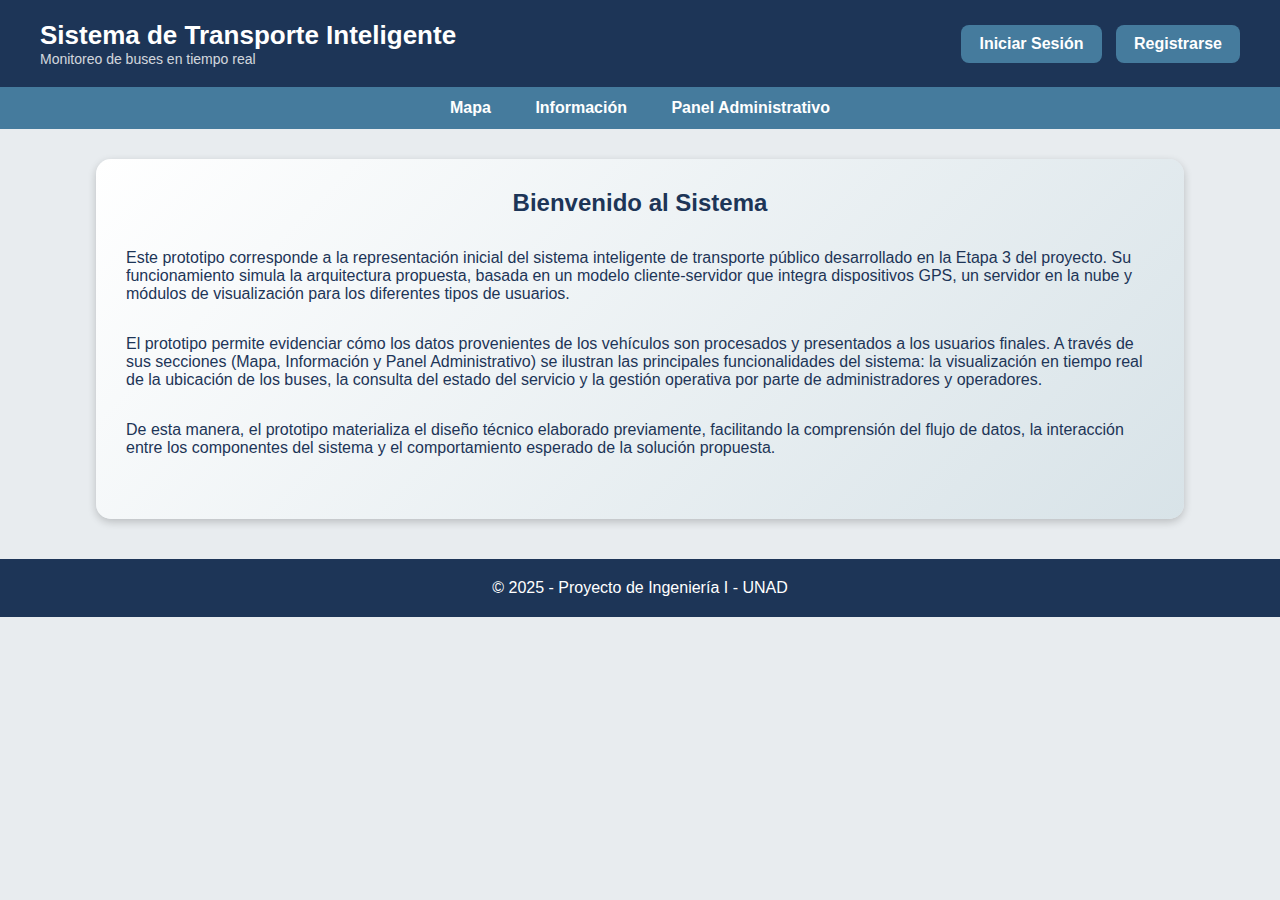
<file: index.html>
<!DOCTYPE html>
<html lang="es">

<head>
  <meta charset="UTF-8">
  <meta name="viewport" content="width=device-width, initial-scale=1.0">
  <title>Sistema de Transporte Inteligente</title>
  <link rel="stylesheet" href="styles.css">
</head>

<body>

  <header>
    <div class="left">
      <h1>Sistema de Transporte Inteligente</h1>
      <p>Monitoreo de buses en tiempo real</p>
    </div>

    <div class="right">
      <a href="login.html" class="btn-primary">Iniciar Sesión</a>
      <a href="registro.html" class="btn-secondary">Registrarse</a>
    </div>
  </header>

  <nav>
    <ul>
      <li><a href="mapa.html">Mapa</a></li>
      <li><a href="info.html">Información</a></li>
      <li><a href="panel.html">Panel Administrativo</a></li>
    </ul>
  </nav>

  <section class="card gradient-card">
    <center>
      <h2>Bienvenido al Sistema</h2>
    </center>
    <h2>ㅤ</h2>
    <p>
      Este prototipo corresponde a la representación inicial del sistema inteligente de transporte público desarrollado
      en la Etapa 3 del proyecto. Su funcionamiento simula la arquitectura propuesta, basada en un modelo
      cliente-servidor que integra dispositivos GPS, un servidor en la nube y módulos de visualización para los
      diferentes tipos de usuarios.
    </p>
    <h2>ㅤ</h2>
    <p>El prototipo permite evidenciar cómo los datos provenientes de los vehículos son procesados y presentados a los
      usuarios finales. A través de sus secciones (Mapa, Información y Panel Administrativo) se ilustran las principales
      funcionalidades del sistema: la visualización en tiempo real de la ubicación de los buses, la consulta del estado
      del servicio y la gestión operativa por parte de administradores y operadores.</p>
    <h2>ㅤ</h2>

    <p>De esta manera, el prototipo materializa el diseño técnico elaborado previamente, facilitando la comprensión del
      flujo de datos, la interacción entre los componentes del sistema y el comportamiento esperado de la solución
      propuesta.</p>


    <h2>ㅤ</h2>
  </section>

  <footer>
    <p>© 2025 - Proyecto de Ingeniería I - UNAD</p>
  </footer>

</body>

</html>
</file>
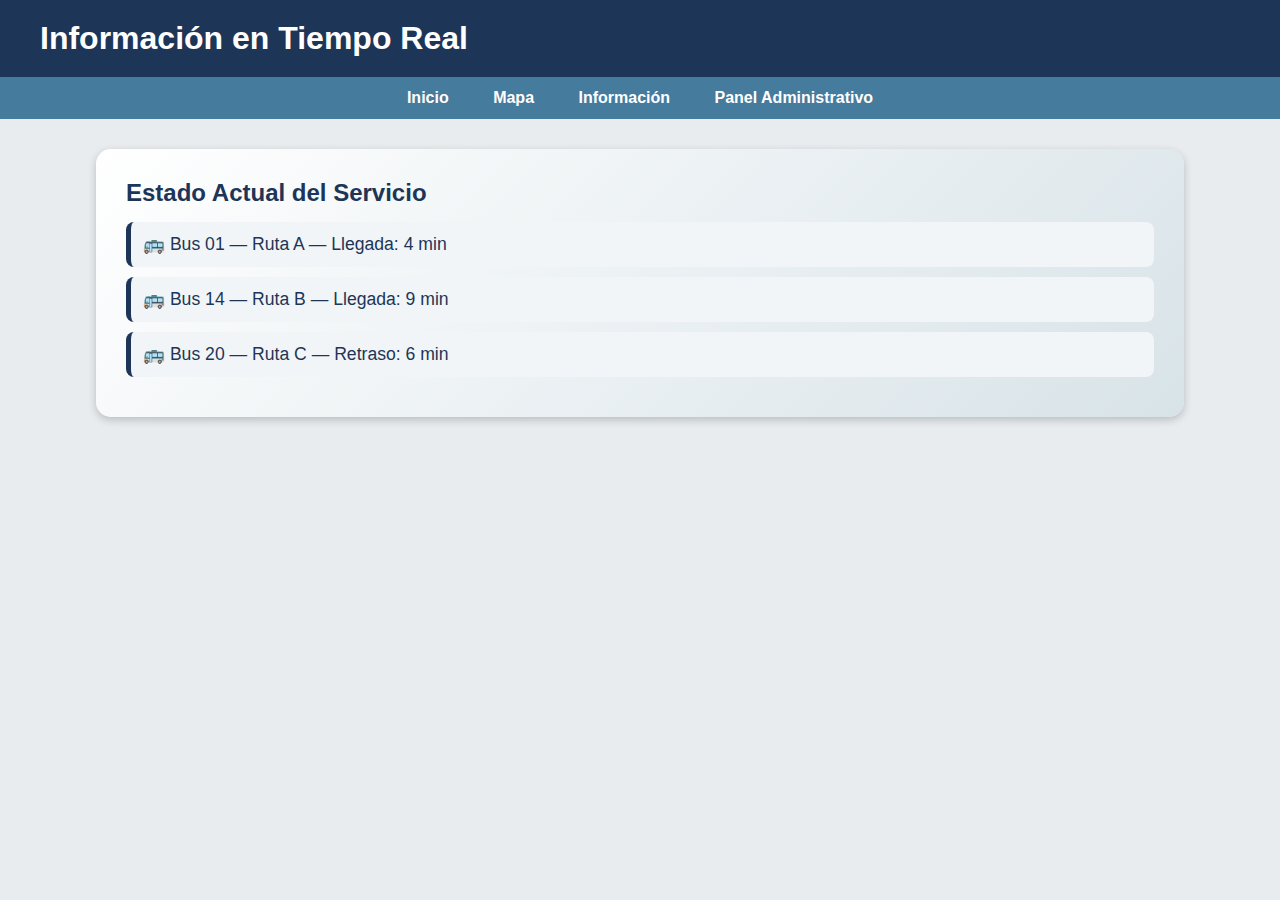
<file: info.html>
<!DOCTYPE html>
<html lang="es">

<head>
  <meta charset="UTF-8">
  <meta name="viewport" content="width=device-width, initial-scale=1.0">
  <title>Información del Sistema</title>
  <link rel="stylesheet" href="styles.css">
</head>

<body>

  <header>
    <h1>Información en Tiempo Real</h1>
  </header>

  <nav>
    <ul>
      <li><a href="index.html">Inicio</a></li>
      <li><a href="mapa.html">Mapa</a></li>
      <li><a href="info.html">Información</a></li>
      <li><a href="panel.html">Panel Administrativo</a></li>
    </ul>
  </nav>

  <section class="card gradient-card">
    <h2>Estado Actual del Servicio</h2>

    <div class="info-container">
      <div class="info-item">🚌 Bus 01 — Ruta A — Llegada: 4 min</div>
      <div class="info-item">🚌 Bus 14 — Ruta B — Llegada: 9 min</div>
      <div class="info-item">🚌 Bus 20 — Ruta C — Retraso: 6 min</div>
    </div>
  </section>

</body>

</html>
</file>
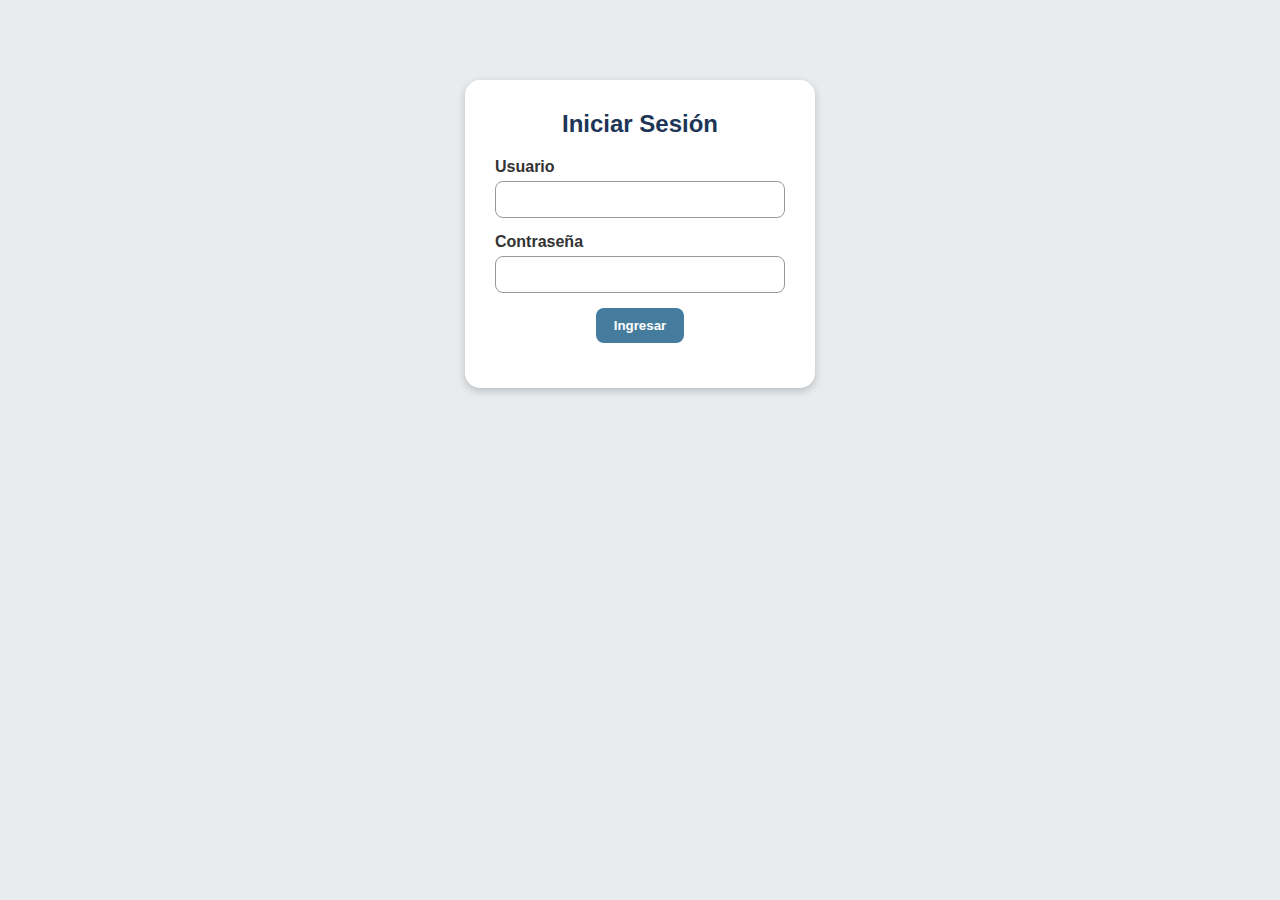
<file: login.html>
<!DOCTYPE html>
<html lang="es">

<head>
  <meta charset="UTF-8">
  <meta name="viewport" content="width=device-width, initial-scale=1.0">
  <title>Login</title>
  <link rel="stylesheet" href="styles.css">
</head>

<body>

  <div class="login-container">
    <h2>Iniciar Sesión</h2>

    <div class="input-group">
      <label>Usuario</label>
      <input type="text" id="usuario">
    </div>

    <div class="input-group">
      <label>Contraseña</label>
      <input type="password" id="password">
    </div>

    <button class="btn-primary" onclick="login()">Ingresar</button>
    <p id="mensaje-error" class="error-text"></p>
  </div>

  <script>
    function login() {
      const user = document.getElementById("usuario").value;
      const pass = document.getElementById("password").value;

      if (user === "admin" && pass === "1234") {
        window.location.href = "panel.html";
      } else {
        document.getElementById("mensaje-error").textContent =
          "Usuario o contraseña incorrectos";
      }
    }
  </script>

</body>

</html>
</file>
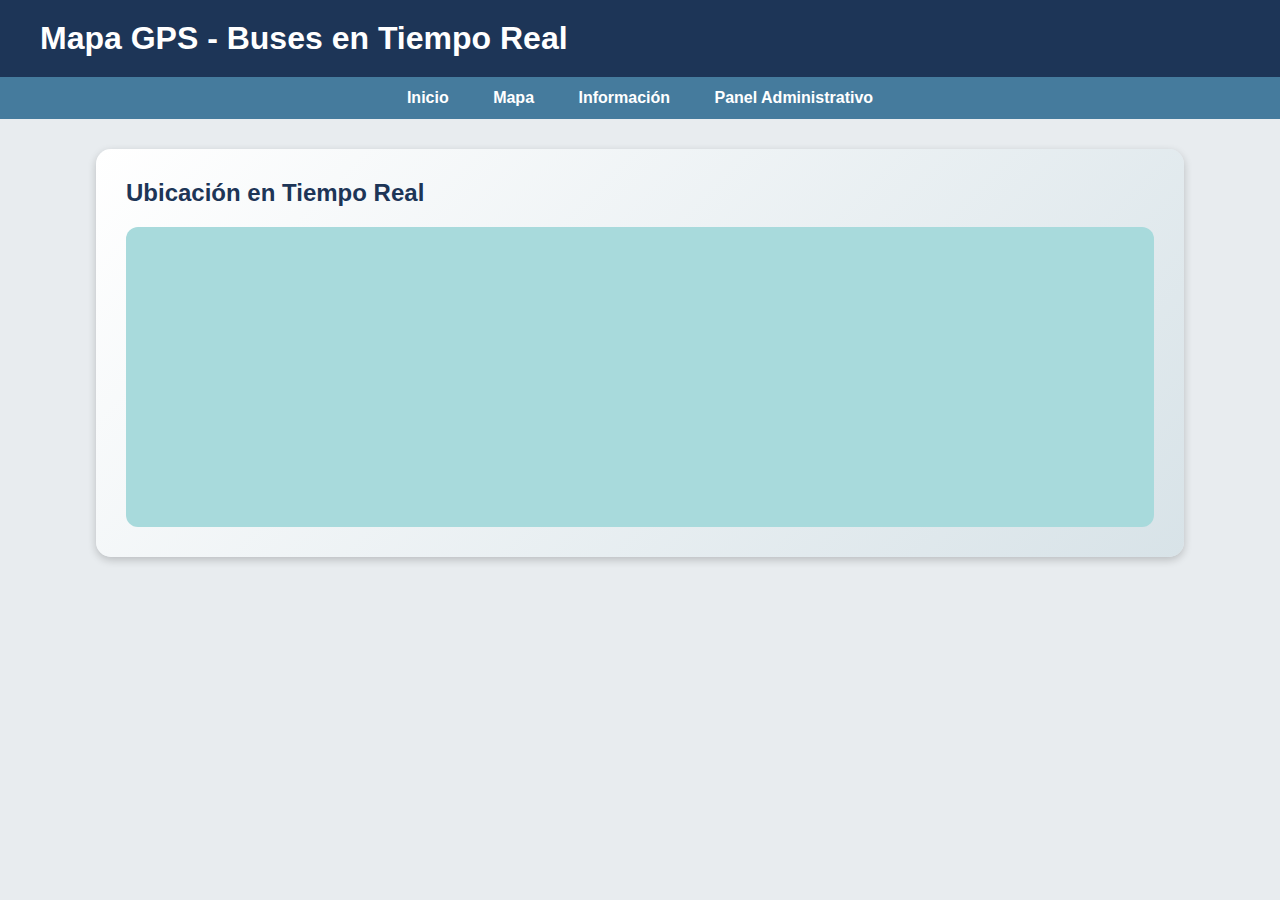
<file: mapa.html>
<!DOCTYPE html>
<html lang="es">

<head>
  <meta charset="UTF-8">
  <meta name="viewport" content="width=device-width, initial-scale=1.0">
  <title>Mapa - Sistema de Transporte</title>
  <link rel="stylesheet" href="styles.css">
</head>

<body>

  <header>
    <h1>Mapa GPS - Buses en Tiempo Real</h1>
  </header>

  <nav>
    <ul>
      <li><a href="index.html">Inicio</a></li>
      <li><a href="mapa.html">Mapa</a></li>
      <li><a href="info.html">Información</a></li>
      <li><a href="panel.html">Panel Administrativo</a></li>
    </ul>
  </nav>

  <section class="card gradient-card">
    <h2>Ubicación en Tiempo Real</h2>
    <div class="mapa-simulacion">
      <iframe
        src="https://www.google.com/maps/embed?pb=!1m18!1m12!1m3!1d7954.38156119996!2d-72.732006!3d6.6992393!2m3!1f0!2f0!3f0!3m2!1i1024!2i768!4f13.1!3m3!1m2!1s0x8e6f07a6c66ad997%3A0xea3be898c758b5b!2sM%C3%A1laga%2C%20Santander!5e0!3m2!1ses!2sco!4v1732392443000!5m2!1ses!2sco"
        width="100%" height="100%" style="border:0; border-radius: 12px;" allowfullscreen="" loading="lazy"
        referrerpolicy="no-referrer-when-downgrade">
      </iframe>
    </div>



  </section>

</body>

</html>
</file>
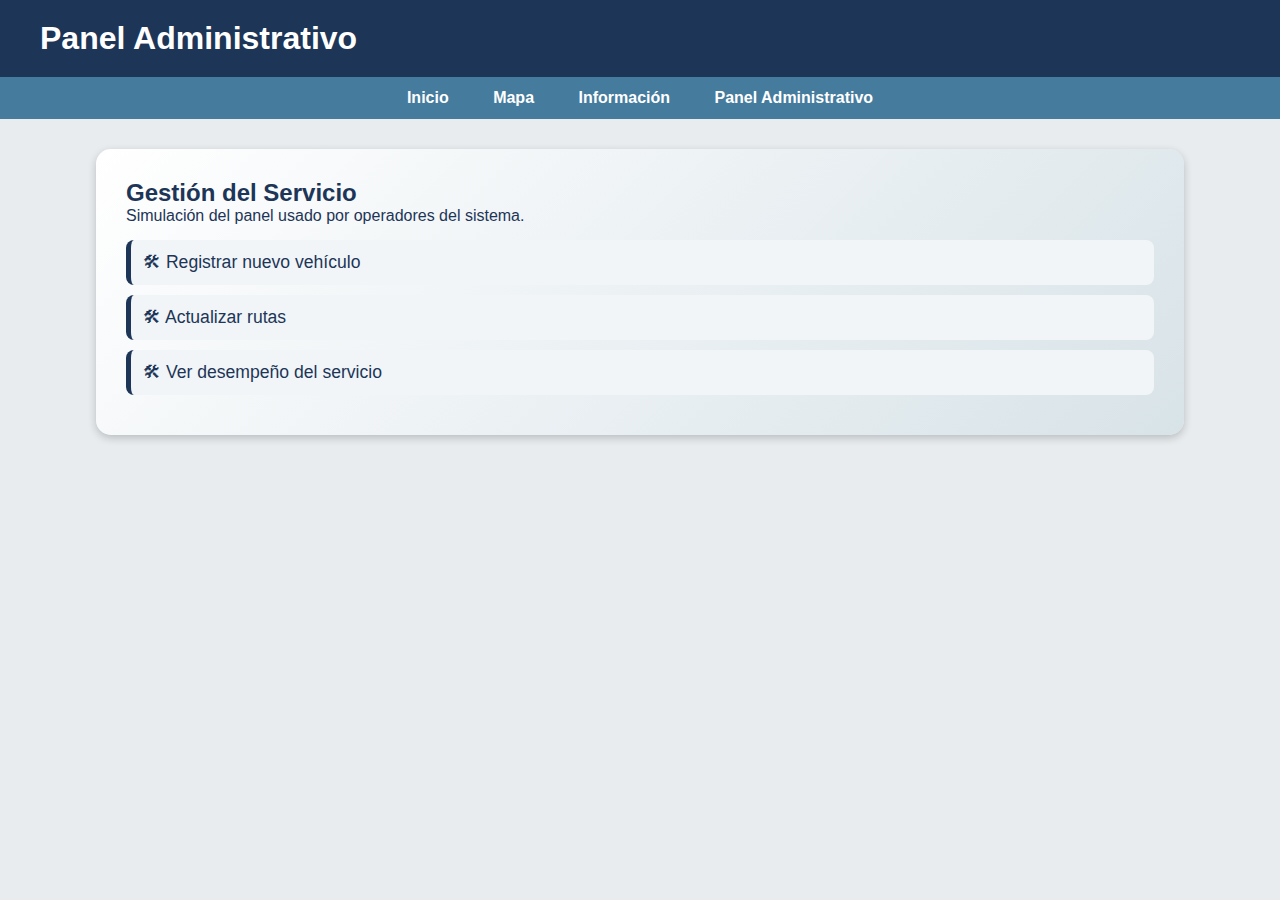
<file: panel.html>
<!DOCTYPE html>
<html lang="es">

<head>
  <meta charset="UTF-8">
  <meta name="viewport" content="width=device-width, initial-scale=1.0">
  <title>Panel Administrativo</title>
  <link rel="stylesheet" href="styles.css">
</head>

<body>

  <header>
    <h1>Panel Administrativo</h1>
  </header>

  <nav>
    <ul>
      <li><a href="index.html">Inicio</a></li>
      <li><a href="mapa.html">Mapa</a></li>
      <li><a href="info.html">Información</a></li>
      <li><a href="panel.html">Panel Administrativo</a></li>
    </ul>
  </nav>

  <section class="card gradient-card">
    <h2>Gestión del Servicio</h2>
    <p>Simulación del panel usado por operadores del sistema.</p>

    <div class="info-container">
      <div class="info-item">🛠 Registrar nuevo vehículo</div>
      <div class="info-item">🛠 Actualizar rutas</div>
      <div class="info-item">🛠 Ver desempeño del servicio</div>
    </div>
  </section>

</body>

</html>
</file>
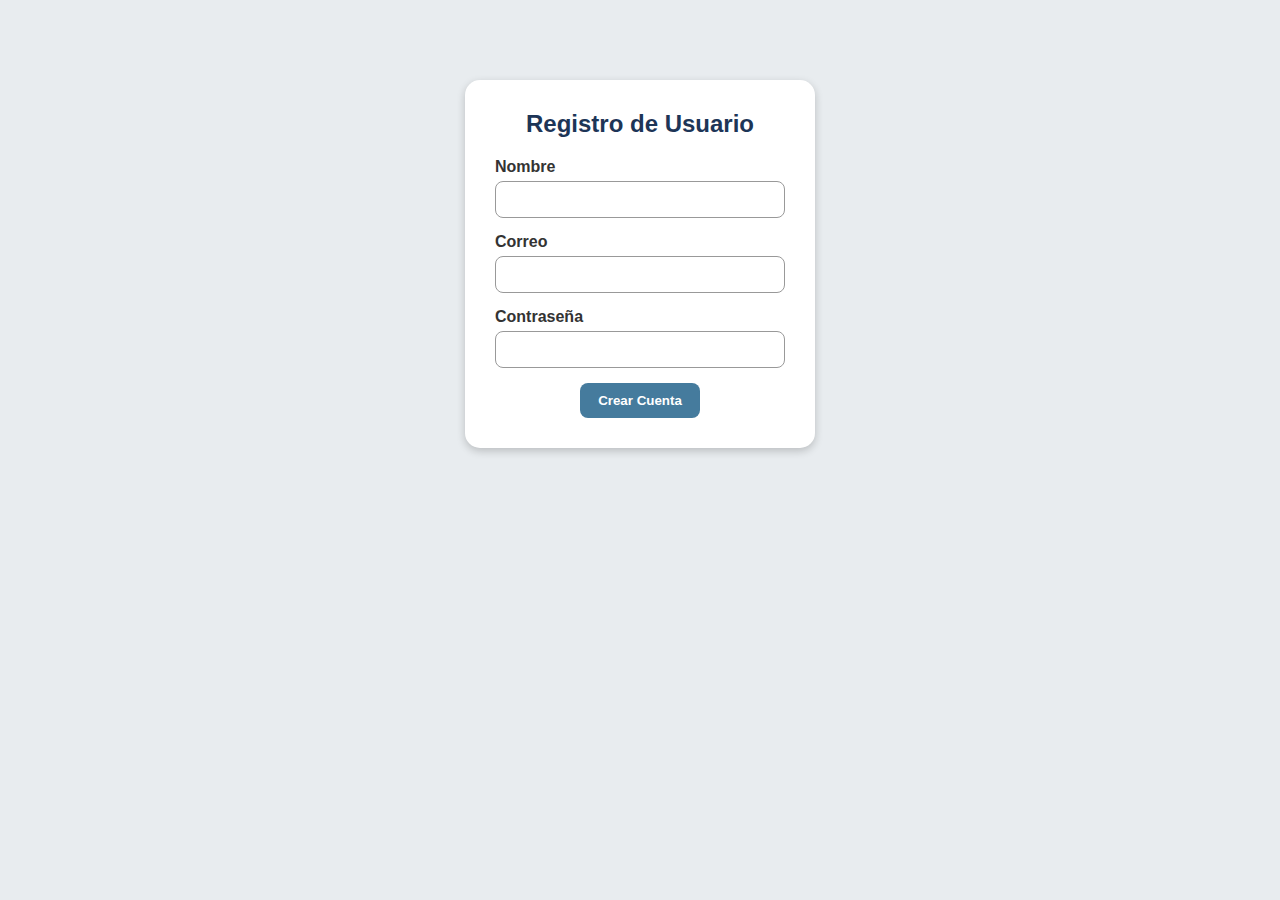
<file: registro.html>
<!DOCTYPE html>
<html lang="es">

<head>
  <meta charset="UTF-8">
  <meta name="viewport" content="width=device-width, initial-scale=1.0">
  <title>Registro</title>
  <link rel="stylesheet" href="styles.css">
</head>

<body>

  <div class="login-container">
    <h2>Registro de Usuario</h2>

    <div class="input-group">
      <label>Nombre</label>
      <input type="text">
    </div>

    <div class="input-group">
      <label>Correo</label>
      <input type="email">
    </div>

    <div class="input-group">
      <label>Contraseña</label>
      <input type="password">
    </div>

    <button class="btn-primary">Crear Cuenta</button>
  </div>

</body>

</html>
</file>
<file: styles.css>
/* ------------------ RESET ------------------ */
* {
    margin: 0;
    padding: 0;
    box-sizing: border-box;
    font-family: Arial, sans-serif;
}

body {
    background: #e8ecef;
    color: #333;
}

/* ------------------ HEADER ------------------ */
header {
    background: #1d3557;
    color: white;
    padding: 20px 40px;
    display: flex;
    justify-content: space-between;
    align-items: center;
}

header .left h1 {
    font-size: 26px;
}

header p {
    font-size: 14px;
    opacity: 0.8;
}

header .right a {
    margin-left: 10px;
}

/* ------------------ NAV ------------------ */
nav {
    background: #457b9d;
    padding: 12px;
}

nav ul {
    list-style: none;
    text-align: center;
}

nav ul li {
    display: inline-block;
    margin: 0 20px;
}

nav a {
    color: white;
    text-decoration: none;
    font-weight: bold;
}

/* ------------------ CARDS ------------------ */
.card {
    width: 85%;
    margin: 30px auto;
    padding: 30px;
    border-radius: 15px;
    color: #1d3557;
    background: white;
    box-shadow: 0px 3px 8px rgba(0,0,0,0.2);
}

/* Fondo suave */
.gradient-card {
    background: linear-gradient(135deg, #ffffff, #d8e3e8);
}

/* ------------------ MAPA ------------------ */
.mapa-simulacion {
    margin-top: 20px;
    height: 300px;
    border-radius: 12px;
    background: #a8dadc;
    display: flex;
    justify-content: center;
    align-items: center;
    color: #1d3557;
    font-weight: bold;
    font-size: 1.2rem;
}

/* ------------------ INFO ------------------ */
.info-container {
    margin-top: 15px;
}

.info-item {
    background: #f1f5f8;
    padding: 12px;
    border-radius: 8px;
    margin-bottom: 10px;
    border-left: 5px solid #1d3557;
    font-size: 1.1rem;
}

/* ------------------ BOTONES ------------------ */
.btn-primary {
    background: #457b9d;
    color: white;
    text-decoration: none;
    padding: 10px 18px;
    border-radius: 8px;
    font-weight: bold;
    border: none;
    display: inline-block;
    cursor: pointer;
}

.btn-primary:hover {
    background: #1d3557;
}

.btn-secondary {
    background: #457b9d;
    color: white;
    text-decoration: none;
    padding: 10px 18px;
    border-radius: 8px;
    font-weight: bold;
    display: inline-block;
}

.btn-secondary:hover {
    background: #33617a;
}

/* ------------------ FOOTER ------------------ */
footer {
    background: #1d3557;
    color: white;
    padding: 20px;
    text-align: center;
    margin-top: 40px;
}




/* ------------------ LOGIN ------------------ */

.login-container {
    width: 350px;
    margin: 80px auto;
    background: white;
    padding: 30px;
    border-radius: 15px;
    box-shadow: 0px 3px 8px rgba(0,0,0,0.2);
    text-align: center;
}

.login-container h2 {
    color: #1d3557;
    margin-bottom: 20px;
}

.input-group {
    text-align: left;
    margin-bottom: 15px;
}

.input-group label {
    font-weight: bold;
}

.input-group input {
    width: 100%;
    padding: 10px;
    border-radius: 8px;
    border: 1px solid #999;
    outline: none;
    margin-top: 5px;
}

.error-text {
    margin-top: 15px;
    color: red;
    font-weight: bold;
}
</file>
